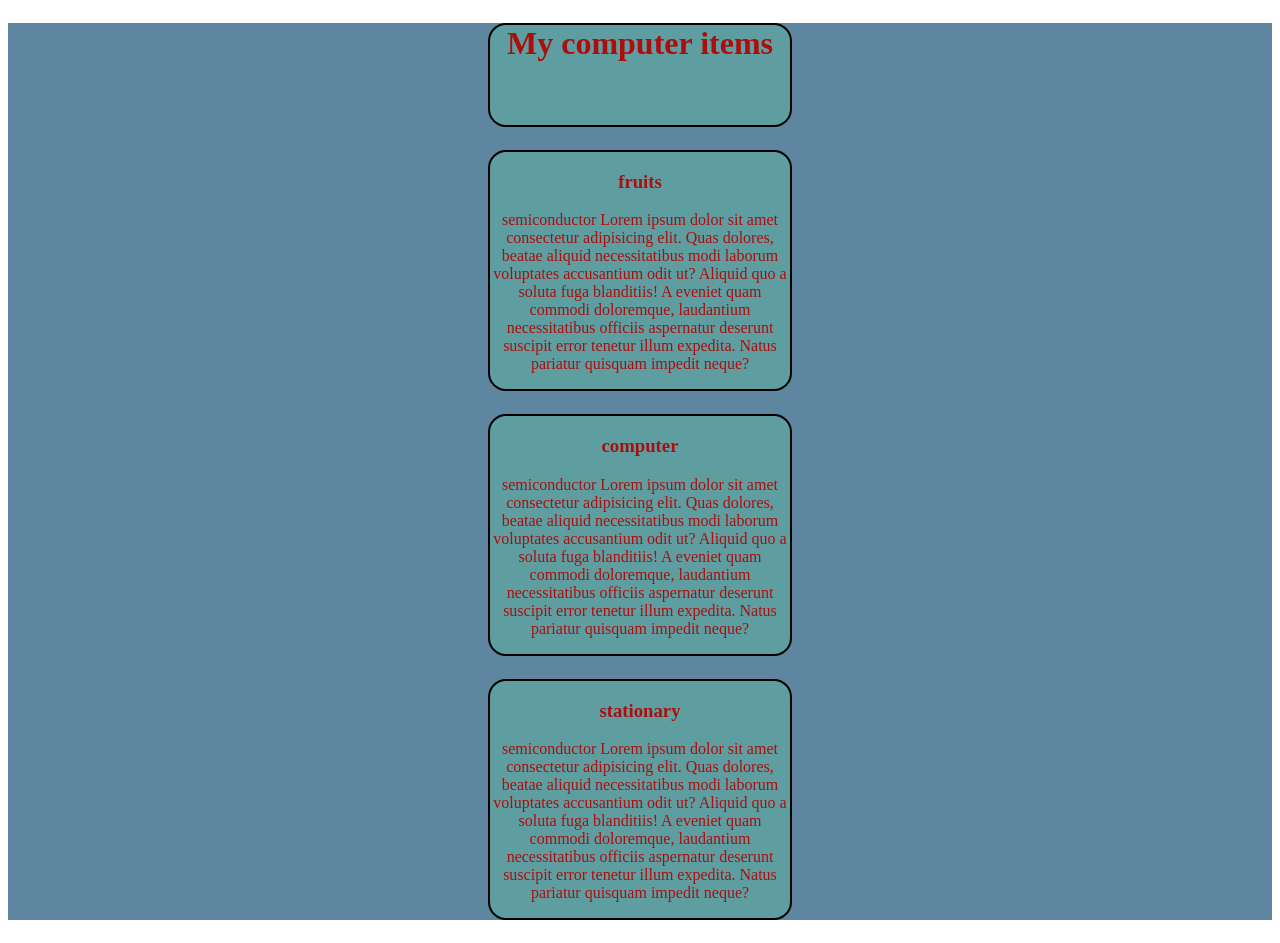
<file: border.html>
<!DOCTYPE html>
<html lang="en">
<head>
    <meta charset="UTF-8">
    <meta http-equiv="X-UA-Compatible" content="IE=edge">
    <meta name="viewport" content="width=device-width, initial-scale=1.0">
    <title>border float and clear </title>
    <style>
    .items{
        color: rgb(172, 14, 14);
    background-color: cadetblue;
    border:2px solid black ;
    border-radius: 18px;
    
    margin:23px auto;
    text-align: center;
    text-shadow: firebrick;
    width: 300px;
    }    

    .container{
       
        background-color: rgb(95, 134, 160);
    
    }    



h1{
    color: rgb(172, 14, 14);
    background-color: cadetblue;
    border:2px solid black ;
    border-radius: 18px;
  
    margin:23px auto;
    text-align: center;
    width: 300px;
    height:100px;
}

    </style>
</head>
<body>
   <div id="fruits"  class=" container">
       <h1>My computer items</h1>
<div id="fruits"  class="items">
    <h3> fruits</h3>
    <p id="fruits" class="para">  semiconductor Lorem ipsum dolor sit amet consectetur adipisicing elit. Quas dolores, beatae aliquid necessitatibus modi laborum voluptates accusantium odit ut? Aliquid quo a soluta fuga blanditiis! A eveniet quam commodi doloremque, laudantium necessitatibus officiis aspernatur deserunt suscipit error tenetur illum expedita. Natus pariatur quisquam impedit neque?</p>
</div>
<div id="computer"  class="items">
    <h3> computer</h3>
    <p id="computer"  class="para">  semiconductor Lorem ipsum dolor sit amet consectetur adipisicing elit. Quas dolores, beatae aliquid necessitatibus modi laborum voluptates accusantium odit ut? Aliquid quo a soluta fuga blanditiis! A eveniet quam commodi doloremque, laudantium necessitatibus officiis aspernatur deserunt suscipit error tenetur illum expedita. Natus pariatur quisquam impedit neque?</p>
</div>
<div id="stationary"  class="items">
    <h3>stationary</h3>
    <p id="stationary" class=para>  semiconductor Lorem ipsum dolor sit amet consectetur adipisicing elit. Quas dolores, beatae aliquid necessitatibus modi laborum voluptates accusantium odit ut? Aliquid quo a soluta fuga blanditiis! A eveniet quam commodi doloremque, laudantium necessitatibus officiis aspernatur deserunt suscipit error tenetur illum expedita. Natus pariatur quisquam impedit neque?</p>
</div>

   </div> 
</body>
</html>
</file>
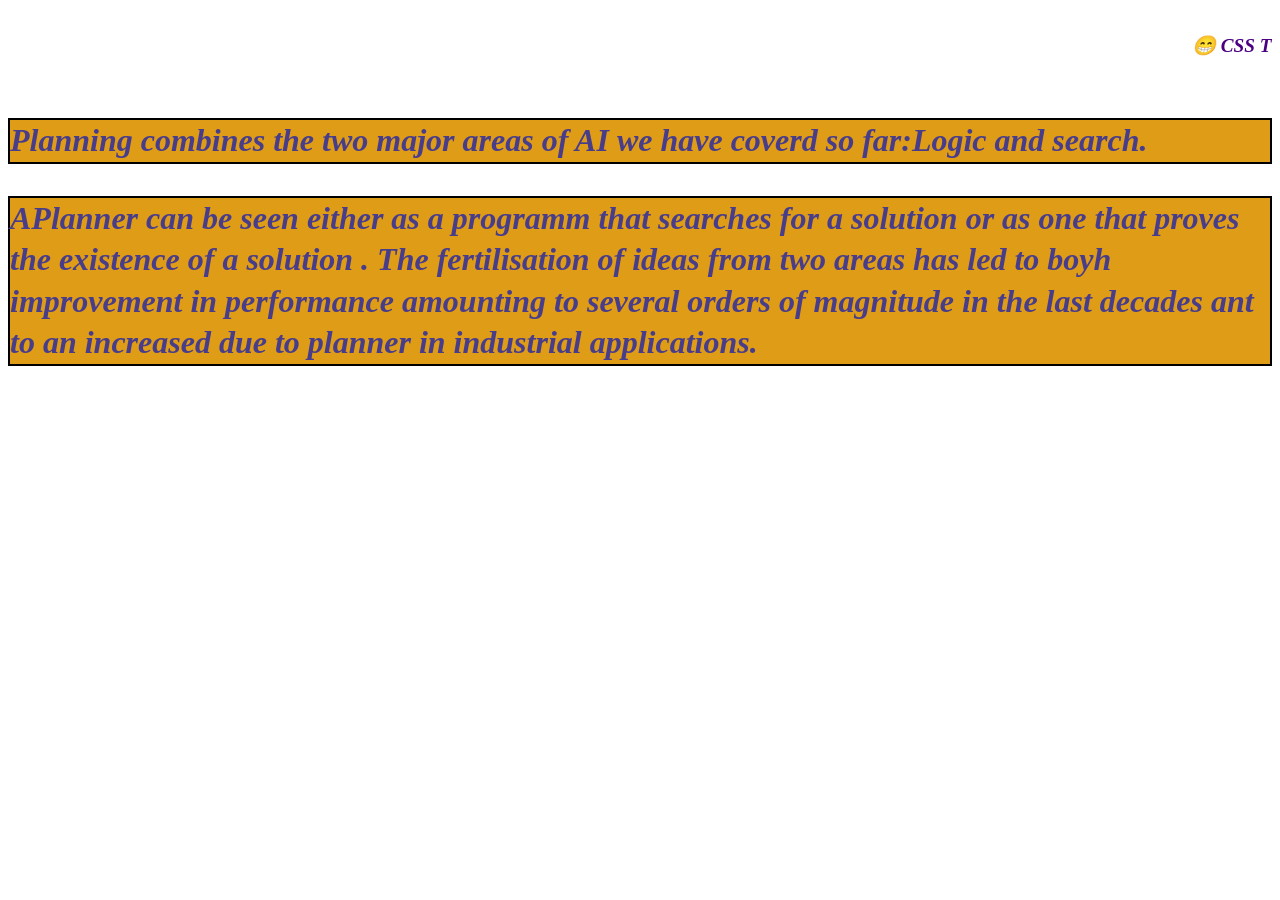
<file: css.html>
<!DOCTYPE html>
<html lang="en">
<head>
    <meta charset="UTF-8">
    <meta http-equiv="X-UA-Compatible" content="IE=edge">
    <meta name="viewport" content="width=device-width, initial-scale=1.0">
    <title>css tutorial</title>
</head>
<link href="https://fonts.googleapis.com/css2?family=Material+Icons"
      rel="stylesheet">
<style>
    
    p{
        color: greenyellow;
        background-color: indianred ;
        font-style: oblique;
       line-height: 1.3em;
       font-weight: bold;
font-size: xx-large;
    }
    h4{
        color: indigo;
        font-size: larger;
        font-style: italic;
    }
</style>

<link rel="stylesheet" href="tut.css">
<body>
    <marquee> <h4 style ="fontsize:70px" >&#128513 CSS TUTORIAL </h4></marquee>
    <p>Planning combines the two major areas of AI we have coverd so far:Logic and search.</p>
    <p>APlanner can be seen either as a programm that searches for a solution or as one that proves the existence of a solution . The fertilisation of ideas from two areas has led to boyh improvement in performance amounting to  several orders of magnitude in the last decades ant to an increased due to planner in industrial applications.</p>
</body>
</html>
</file>
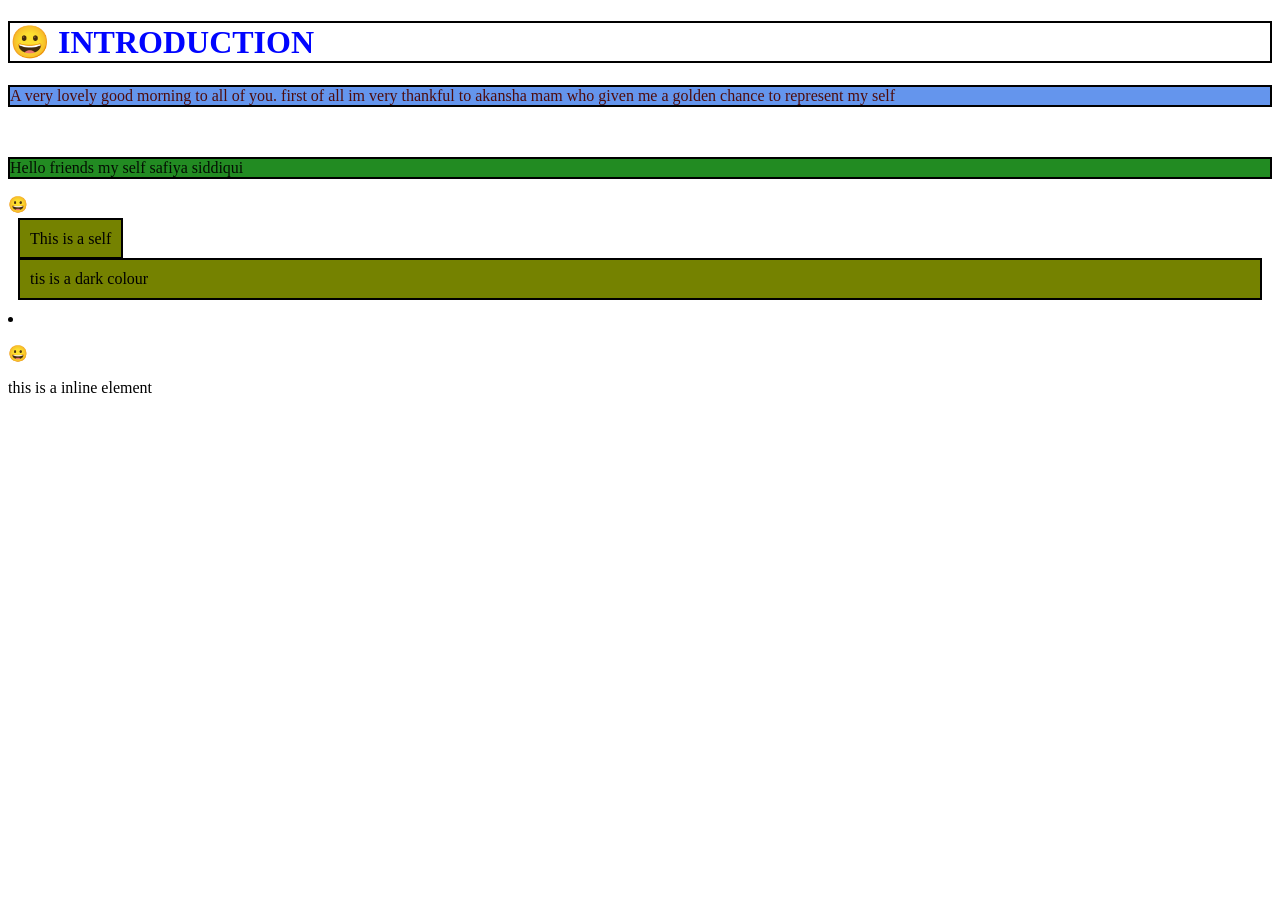
<file: demo.html>
<!DOCTYPE html>
<html lang="en">
<head>
    <meta charset="UTF-8">
    <meta http-equiv="X-UA-Compatible" content="IE=edge">
    <meta name="viewport" content="width=device-width, initial-scale=1.0">
    <title>css style sheet</title>
</head>
<style>
h1{
    color: rgb(0, 4, 255);
    border:2px solid black;
}

    #redelement{
        color: rgb(78, 12, 12);
        border:2px solid black;
        background-color: cornflowerblue;
}
    
    
.blackelement{
    color: rgb(4, 14, 3);
    border:2px solid black;
    background-color: forestgreen;
}

footer,span{
  
    background-color: rgb(117, 130, 0);
    border:2px solid rgb(0, 0, 0);
    margin:10px;
    padding:10px;
}
    
</style>
<body>
    <div>
    <h1 style="font size=70"> &#128512 INTRODUCTION </h1>
    <p id="redelement">A very lovely good morning to all of you. first of all im very thankful to akansha mam who given me a golden chance to represent my self</p><br>
    <p class="blackelement " >Hello friends my self safiya siddiqui </p>
    <p style="font size=70"> &#128512</p>
    <span>This is a self </span>
    <footer>tis is a dark colour</footer>
    </div>
    <li>
        <p style="font size=70"> &#128512</p><p> this is a inline element</p>
    </li>
</body>
</html>
</file>
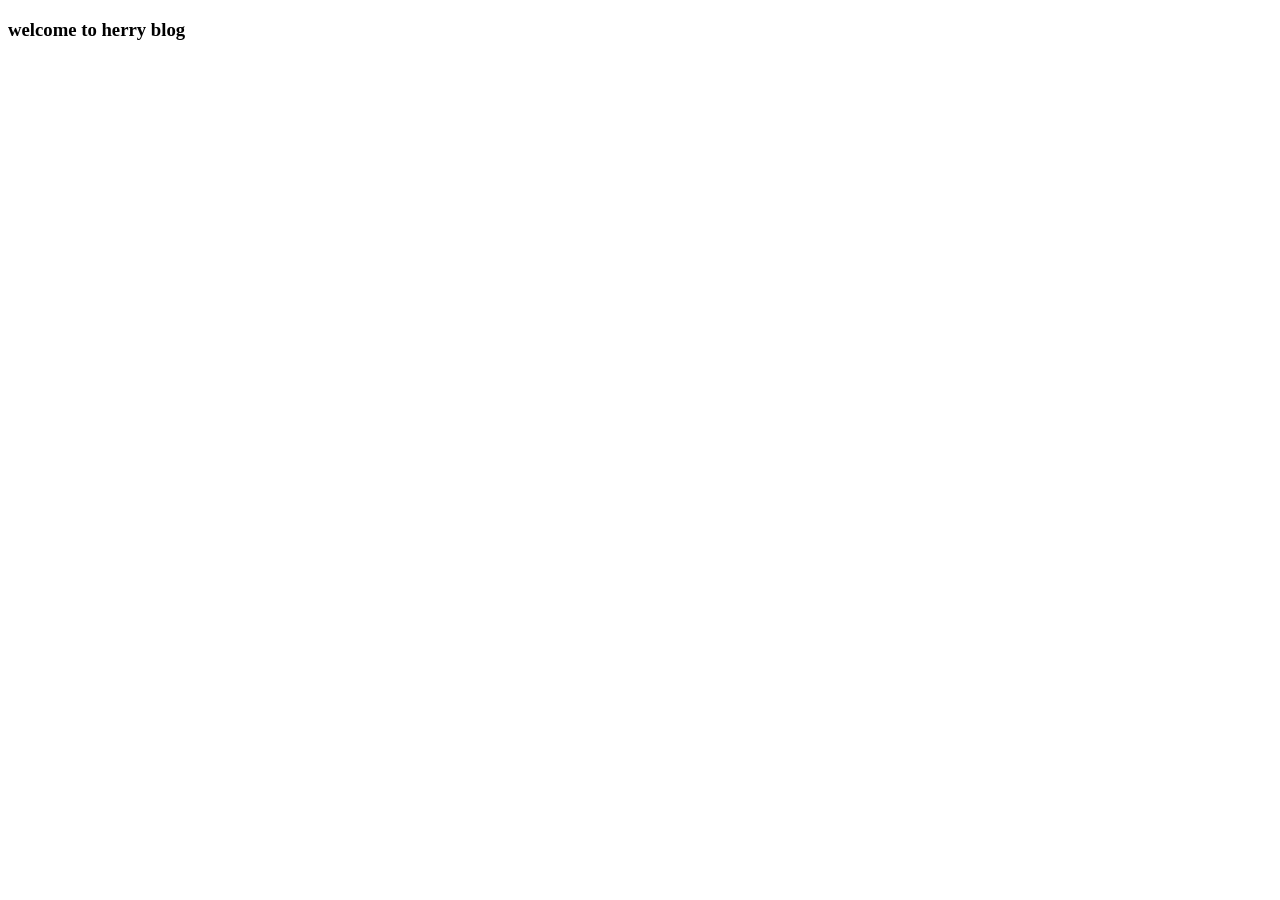
<file: display.html>
<!DOCTYPE html>
<html lang="en">
<head>
    <meta charset="UTF-8">
    <meta http-equiv="X-UA-Compatible" content="IE=edge">
    <meta name="viewport" content="width=device-width, initial-scale=1.0">
    <title>diasplay properties</title>
</head>
<body>
    <header class="top">
        <h3>welcome to herry blog</h3>

        
    </header>
</body>
</html>
</file>
<file: tut.css>
p{
    color: darkslateblue;
    background-color: rgb(223, 156, 23);
    border: 2px solid black;
}
</file>
